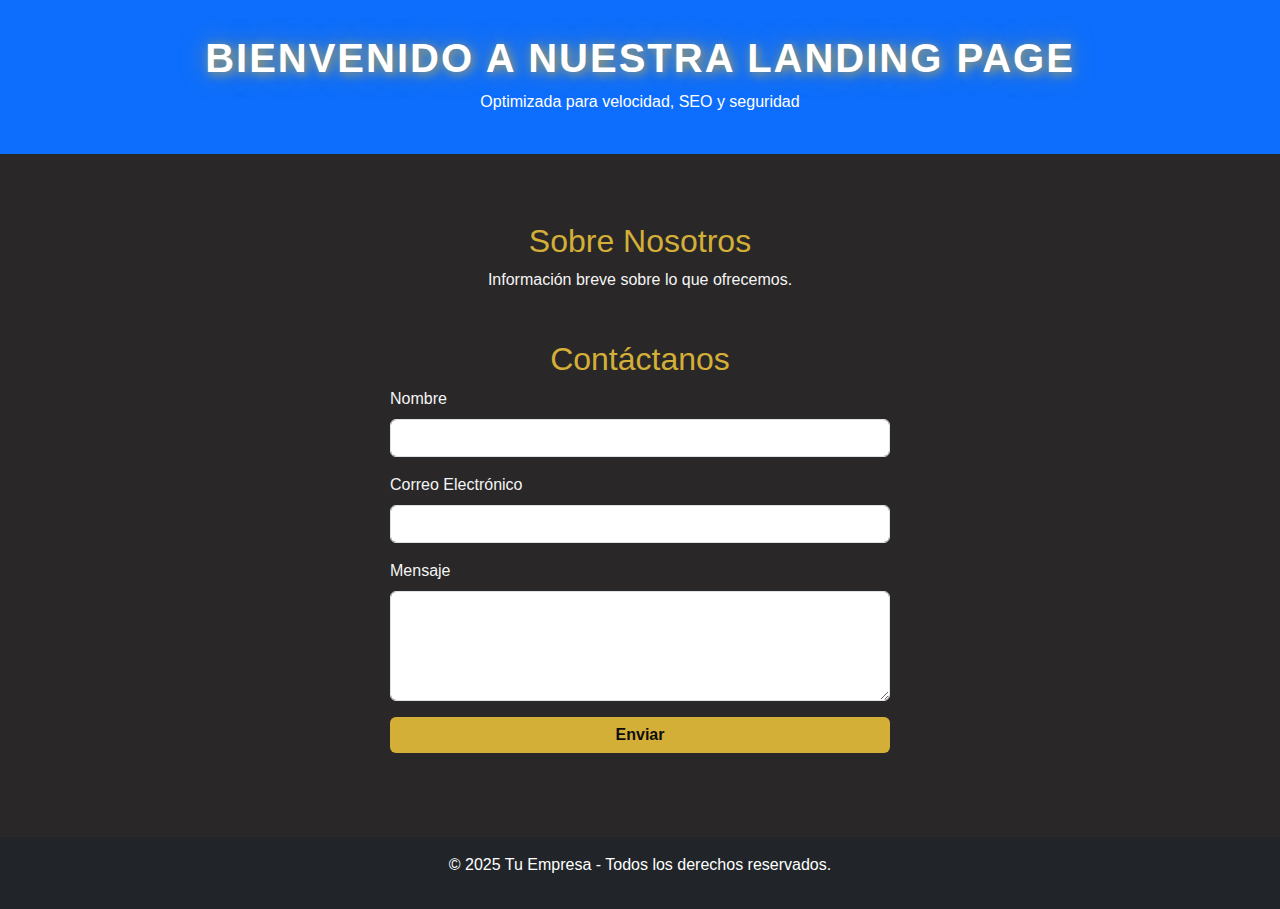
<file: primero.html>
<!DOCTYPE html>
<html lang="es">
<head>
    <meta charset="UTF-8">
    <meta name="viewport" content="width=device-width, initial-scale=1.0">
    <meta name="description" content="Landing page optimizada para SEO y rendimiento">
    <meta name="keywords" content="landing page, SEO, responsive, rápido">
    <meta name="author" content="Tu Nombre">
    <meta property="og:title" content="Landing Page">
    <meta property="og:description" content="Landing page optimizada para SEO y rendimiento">
    <meta property="og:image" content="URL_DE_TU_IMAGEN">
    <meta property="og:url" content="URL_DE_TU_SITIO">
    <title>Landing Page</title>
    <link rel="stylesheet" href="https://cdn.jsdelivr.net/npm/bootstrap@5.3.0/dist/css/bootstrap.min.css">
    <link rel="stylesheet" href="styles.css">
</head>
<body>
    <header class="bg-primary text-white text-center py-4">
        <h1>Bienvenido a Nuestra Landing Page</h1>
        <p>Optimizada para velocidad, SEO y seguridad</p>
    </header>
    
    <main class="container my-5">
        <section class="text-center">
            <h2>Sobre Nosotros</h2>
            <p>Información breve sobre lo que ofrecemos.</p>
        </section>
        
        <section id="contacto" class="mt-5">
            <h2 class="text-center">Contáctanos</h2>
            <form id="contactForm" class="mx-auto" style="max-width: 500px;">
                <div class="mb-3">
                    <label for="name" class="form-label">Nombre</label>
                    <input type="text" class="form-control" id="name" required>
                </div>
                <div class="mb-3">
                    <label for="email" class="form-label">Correo Electrónico</label>
                    <input type="email" class="form-control" id="email" required>
                </div>
                <div class="mb-3">
                    <label for="message" class="form-label">Mensaje</label>
                    <textarea class="form-control" id="message" rows="4" required></textarea>
                </div>
                <button type="submit" class="btn btn-primary w-100">Enviar</button>
            </form>
            <p id="formResponse" class="mt-3 text-center"></p>
        </section>
    </main>
    
    <footer class="bg-dark text-white text-center py-3">
        <p>&copy; 2025 Tu Empresa - Todos los derechos reservados.</p>
    </footer>

    <script>
        document.getElementById("contactForm").addEventListener("submit", function(event) {
            event.preventDefault();
            
            let name = document.getElementById("name").value.trim();
            let email = document.getElementById("email").value.trim();
            let message = document.getElementById("message").value.trim();
            let responseMessage = document.getElementById("formResponse");
            
            if (name === "" || email === "" || message === "") {
                responseMessage.textContent = "Por favor, completa todos los campos.";
                responseMessage.classList.add("text-danger");
                return;
            }
            
            responseMessage.textContent = "Mensaje enviado con éxito.";
            responseMessage.classList.remove("text-danger");
            responseMessage.classList.add("text-success");
            
            document.getElementById("contactForm").reset();
        });
    </script>
</body>
</html>
</file>
<file: styles.css>
/* styles.css */

body {
    font-family: Arial, sans-serif;
    background-color: #292728;
    color: #F5F5F5;
    margin: 0;
    padding: 0;
}

header {
    background-color: #292728;  /* Fondo gris */
    color: #D4AF37;  /* Color dorado */
    text-align: center;
    padding: 20px 0;
}

.logo-img {
    max-width: 120px;  /* Ajustamos el tamaño máximo del logo */
    height: auto;      /* Mantiene las proporciones del logo */
}

h1 {
    color: white;
    font-size: 2.5rem;
    font-weight: bold;
    text-transform: uppercase;
    letter-spacing: 2px;
    text-shadow: 2px 2px 10px rgba(212, 175, 55, 0.7), 0 0 25px rgba(212, 175, 55, 0.5);
    margin-top: 10px;
}

h2, h3 {
    color: #D4AF37;  /* Dorado */
}

.whatsapp-icon {
    position: fixed;
    bottom: 20px;
    right: 15px;
    background-color: #25D366;
    width: 60px; 
    height: 60px; 
    display: flex;
    align-items: center; 
    justify-content: center; 
    border-radius: 50%; 
    color: #0D0D0D;
    font-size: 38px;
    box-shadow: 0 4px 10px rgba(212, 175, 55, 0.5);
    transition: transform 0.3s ease;
    text-decoration: none;
    z-index: 1000;
    animation: bounce 1s infinite alternate; 
}

@keyframes bounce {
    0% {
        transform: translateY(0);
    }
    50% {
        transform: translateY(-10px);
    }
    100% {
        transform: translateY(0);
    }
}

.container {
    max-width: 1200px;
    margin: auto;
    padding: 20px;
}

article {
    background-color: #1E1E1E;
    padding: 15px;
    border-radius: 5px;
    margin-bottom: 20px;
    border-left: 5px solid #D4AF37;
}

.btn-primary {
    background-color: #D4AF37;
    border: none;
    color: #0D0D0D;
    font-weight: bold;
}

.btn-primary:hover {
    background-color: #B7952B;
}

footer {
    background-color: #292728;  /* Fondo gris */
    color: #D4AF37;
    text-align: center;
    padding: 10px 0;
}

/* Responsive adjustments */
@media (max-width: 768px) {
    header {
        padding: 10px 0;
    }

    h1 {
        font-size: 1.4rem;  /* Ajusta el tamaño del texto en pantallas pequeñas */
    }

    .logo-img {
        max-width: 100px;  /* Reduce el tamaño del logo en pantallas pequeñas */
    }
}
</file>
